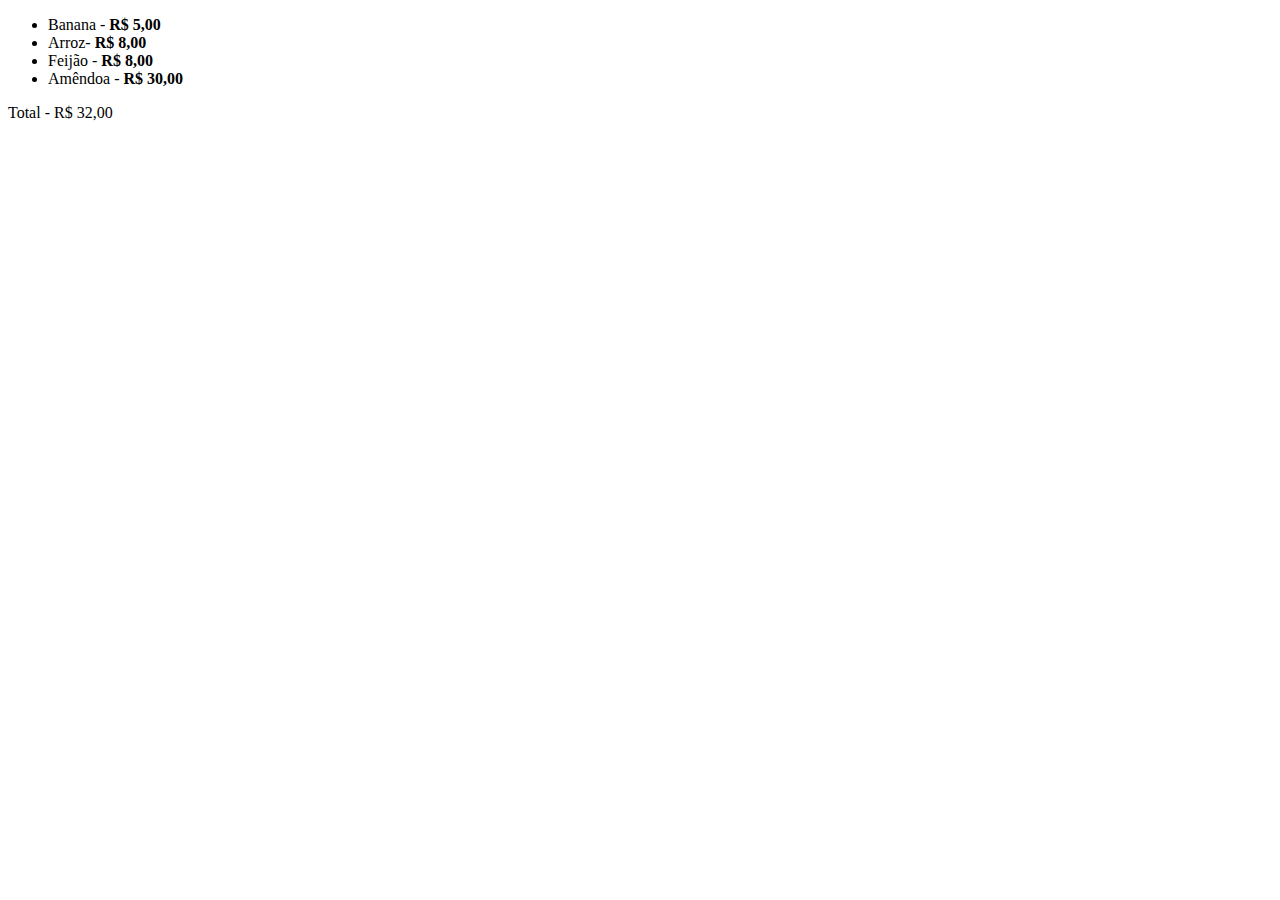
<file: desafio-1/index.html>
<!DOCTYPE html>
<html lang="en">
<head>
    <meta charset="UTF-8">
    <meta http-equiv="X-UA-Compatible" content="IE=edge">
    <meta name="viewport" content="width=device-width, initial-scale=1.0">
    <title>Desafio 1</title>
</head>
<body>
    <div>
        <ul>
            <li>Banana - <strong>R$ 5,00</strong></li>
            <li>Arroz- <strong>R$ 8,00</strong></li>
            <li>Feijão - <strong>R$ 8,00</strong></li>
            <li>Amêndoa - <strong>R$ 30,00</strong></li>
        </ul>
        <p>Total - R$ 32,00</p>
    </div>
</body>
</html>
</file>
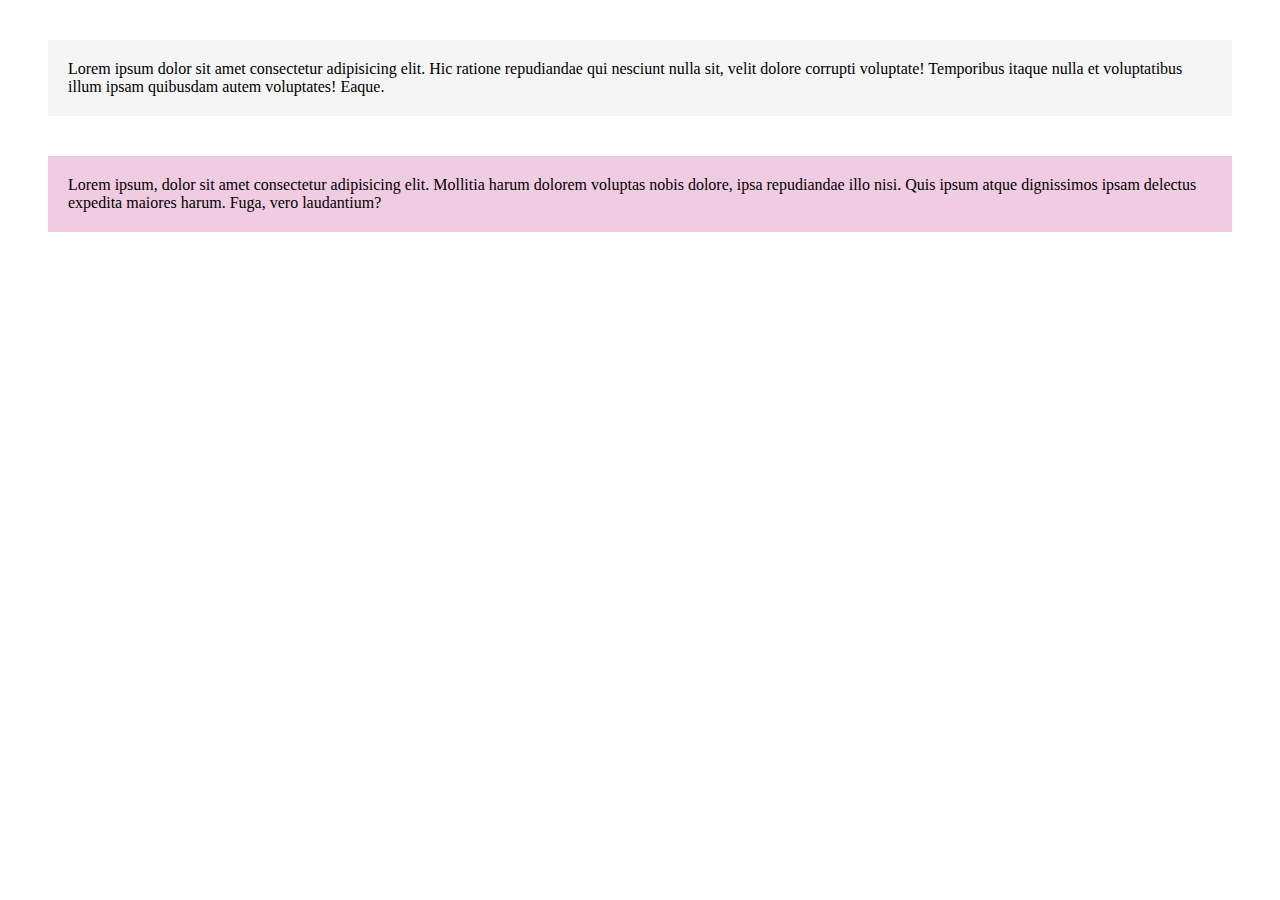
<file: desafio-3/index.html>
<!DOCTYPE html>
<html lang="en">
<head>
    <meta charset="UTF-8">
    <meta http-equiv="X-UA-Compatible" content="IE=edge">
    <meta name="viewport" content="width=
    , initial-scale=1.0">
    <title>Desafio 3</title>
    <link rel="stylesheet" href="style.css">
</head>
<body>
    <p class="primario">Lorem ipsum dolor sit amet consectetur adipisicing elit. Hic ratione repudiandae qui nesciunt nulla sit, velit dolore corrupti voluptate! Temporibus itaque nulla et voluptatibus illum ipsam quibusdam autem voluptates! Eaque.</p>
    <p class="secundario"> Lorem ipsum, dolor sit amet consectetur adipisicing elit. Mollitia harum dolorem voluptas nobis dolore, ipsa repudiandae illo nisi. Quis ipsum atque dignissimos ipsam delectus expedita maiores harum. Fuga, vero laudantium?</p>
</body>
</html>
</file>
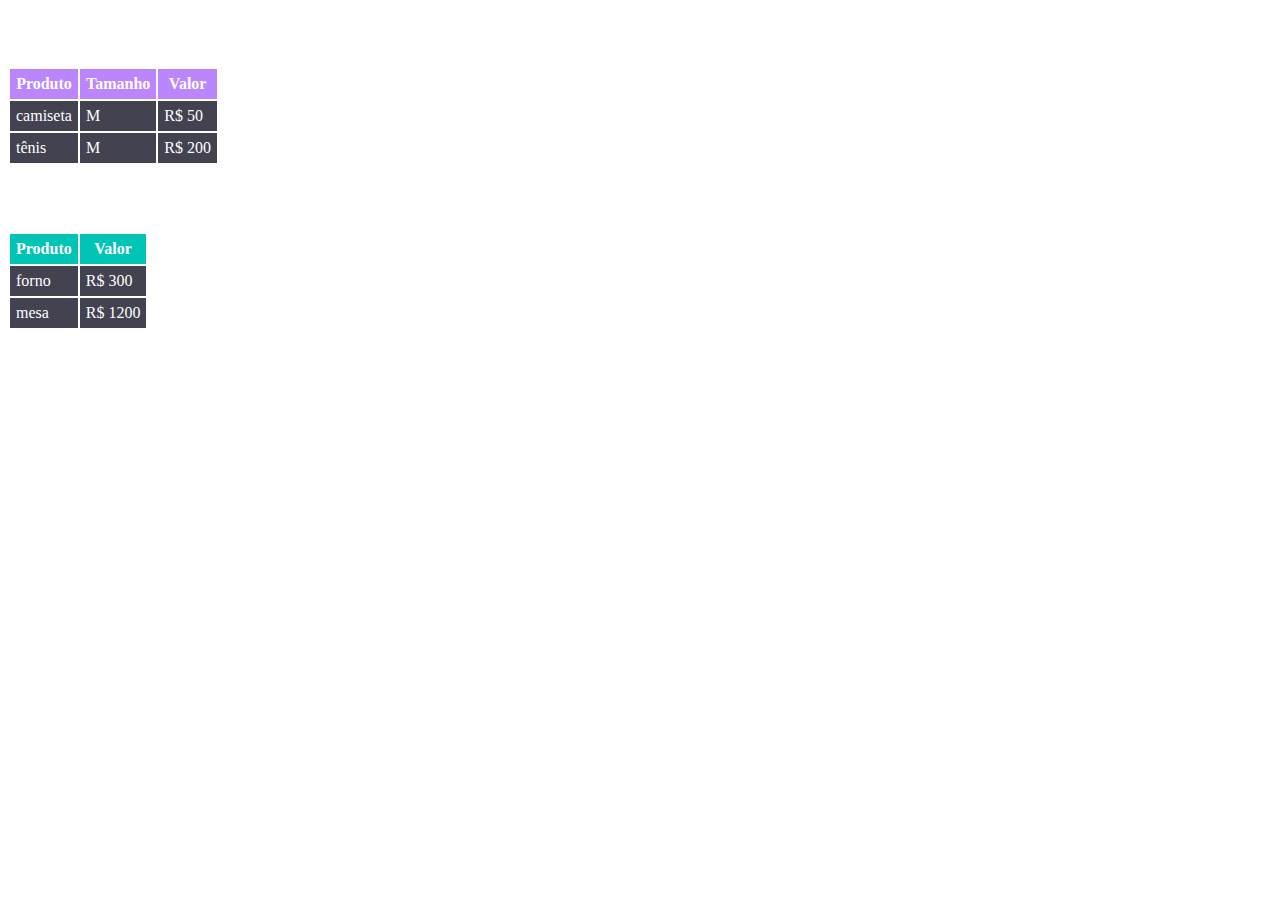
<file: desafio-4/index.html>
<!DOCTYPE html>
<html lang="en">

<head>
    <meta charset="UTF-8">
    <meta http-equiv="X-UA-Compatible" content="IE=edge">
    <meta name="viewport" content="width=device-width, initial-scale=1.0">
    <title>Desafio 4</title>
    <link rel="stylesheet" href="style.css">
</head>

<body>
    <h2>Moda</h2>
    <table class="moda">

        <th>Produto</th>
        <th>Tamanho</th>
        <th>Valor</th>

        <tr>
            <td>camiseta</td>
            <td>M</td>
            <td>R$ 50</td>
        </tr>
        <tr>
            <td>tênis</td>
            <td>M</td>
            <td>R$ 200</td>
        </tr>
    </table>

    <h2>Casa</h2>
    <table class="casa">

        <th>Produto</th>
        <th>Valor</th>

        <tr>
            <td>forno</td>
            <td>R$ 300</td>
        </tr>
        <tr>
            <td>mesa</td>
            <td>R$ 1200</td>
        </tr>
    </table>
</body>
</html>
</file>
<file: desafio-3/style.css>
.primario {
    background-color: #F5F5F5;
    padding: 20px;
    margin: 40px;

}

.secundario {
    background-color: #F0CCE2;
    padding: 20px;
    margin: 40px;
}
</file>
<file: desafio-4/style.css>
th {
    padding: 6px;
}

td {
    background-color: #424250;
    padding: 6px;
}

.moda th {
    background-color: #BB86FC;
}

.casa th {
    background-color: #00C4B4;
}

body {
    color: white;
}
</file>
